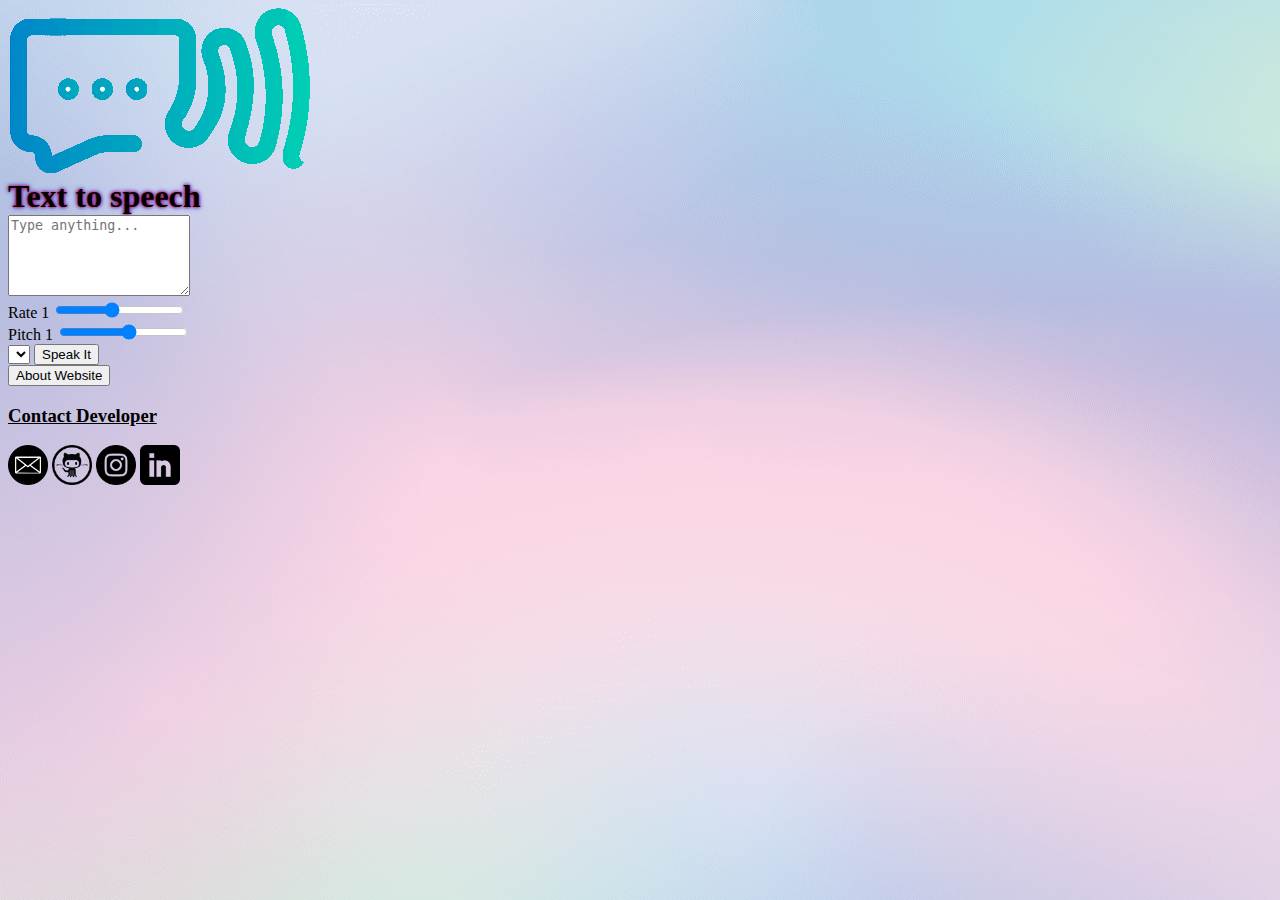
<file: index.html>
<!DOCTYPE html>
<html lang="en">
<head>
    <meta charset="UTF-8">
    <meta http-equiv="X-UA-Compatible" content="IE=edge">
    <meta name="viewport" content="width=device-width, initial-scale=1.0">
    <link href="https://cdn.jsdelivr.net/npm/bootstrap@5.0.0-beta2/dist/css/bootstrap.min.css" rel="stylesheet" integrity="sha384-BmbxuPwQa2lc/FVzBcNJ7UAyJxM6wuqIj61tLrc4wSX0szH/Ev+nYRRuWlolflfl" crossorigin="anonymous">
    <link rel="stylesheet" href="images/style.css">
    <title>Text to Speech</title>
</head>

<body class="text-black">
    <div class="container text-center">
        <img src="images/txttospch.png" alt="text to speech" class="mb-2">
        <div class="texttospeech mb-5">Text to speech</div>
        <div class="row">
            <div class="col-md-6 mx-auto">
                <form class="mb-5">
                    <div class="form-group mb-3">
                        <textarea name="" id="text-input" class="form-control form-control-lg" rows="5" placeholder="Type anything..." spellcheck="false"></textarea>
                    </div>
                    <div class="form-group">
                        
                        <label for="rate" class="form-label">Rate</label>
                        <span id="rate-value" class="badge btn-primary float-end">1</span>
                        <input type="range" id="rate" class="form-range" min="0.25" max="2" value="1" step="0.25">
                    </div>
                    <div class="form-group mb-4">
                        
                        <label for="pitch" class="form-label">Pitch</label>
                        <span id="pitch-value" class="badge btn-primary float-end">1</span>
                        <input type="range" id="pitch" class="form-range"  min="-10" max="10" value="1" step="0.1">
                    </div>
                    <div class="form-group">
                        <select id="voice-select" class="form-select form-control-lg mb-3"></select>
                        <button class="btn btn-light btn-lg btn-block bg-primary text-white">Speak It</button>
                    </div>
                </form>
            </div>
        </div>
    </div>

</body>
<footer class="d-flex  justify-content-between align-items-center mb-4">
   <a href="page1.html" class="text-dark active" role="button" aria-pressed="false"><button class="btn-primary align-content-center m-2" >About Website</button></a>
    <div class="px-2""> 
        <h3 class=""><u>Contact Developer</u> &emsp13;</h3>
        <div class="d-flex justify-content-around">
            <a href="mailto:dishanttayade1@outlook.com" target="_blank"><img id="icon" type="image/gif" src="images/email.png"></a>
            <a href="https://github.com/dishanttayade" target="_blank"><img id="icon" type="image/gif" src="images/github.png"></a>
            <a href="https://www.instagram.com/dishanttayade" target="_blank"><img id="icon" type="image/gif" src="images/instagram.png"></a>
            <a href="https://www.linkedin.com/in/dishant-tayade-302210192/" target="_blank"><img id="icon" type="image/gif" src="images/linkedin.png"></a>
        </div>
    </div>
</footer>


    <script src="https://cdn.jsdelivr.net/npm/bootstrap@5.0.0-beta2/dist/js/bootstrap.bundle.min.js" integrity="sha384-b5kHyXgcpbZJO/tY9Ul7kGkf1S0CWuKcCD38l8YkeH8z8QjE0GmW1gYU5S9FOnJ0" crossorigin="anonymous"></script>
    <script src="https://cdn.jsdelivr.net/npm/@popperjs/core@2.6.0/dist/umd/popper.min.js" integrity="sha384-KsvD1yqQ1/1+IA7gi3P0tyJcT3vR+NdBTt13hSJ2lnve8agRGXTTyNaBYmCR/Nwi" crossorigin="anonymous"></script>
    <script src="https://cdn.jsdelivr.net/npm/bootstrap@5.0.0-beta2/dist/js/bootstrap.min.js" integrity="sha384-nsg8ua9HAw1y0W1btsyWgBklPnCUAFLuTMS2G72MMONqmOymq585AcH49TLBQObG" crossorigin="anonymous"></script>
    <script src="javascript/main.js"></script>
</html>
</file>
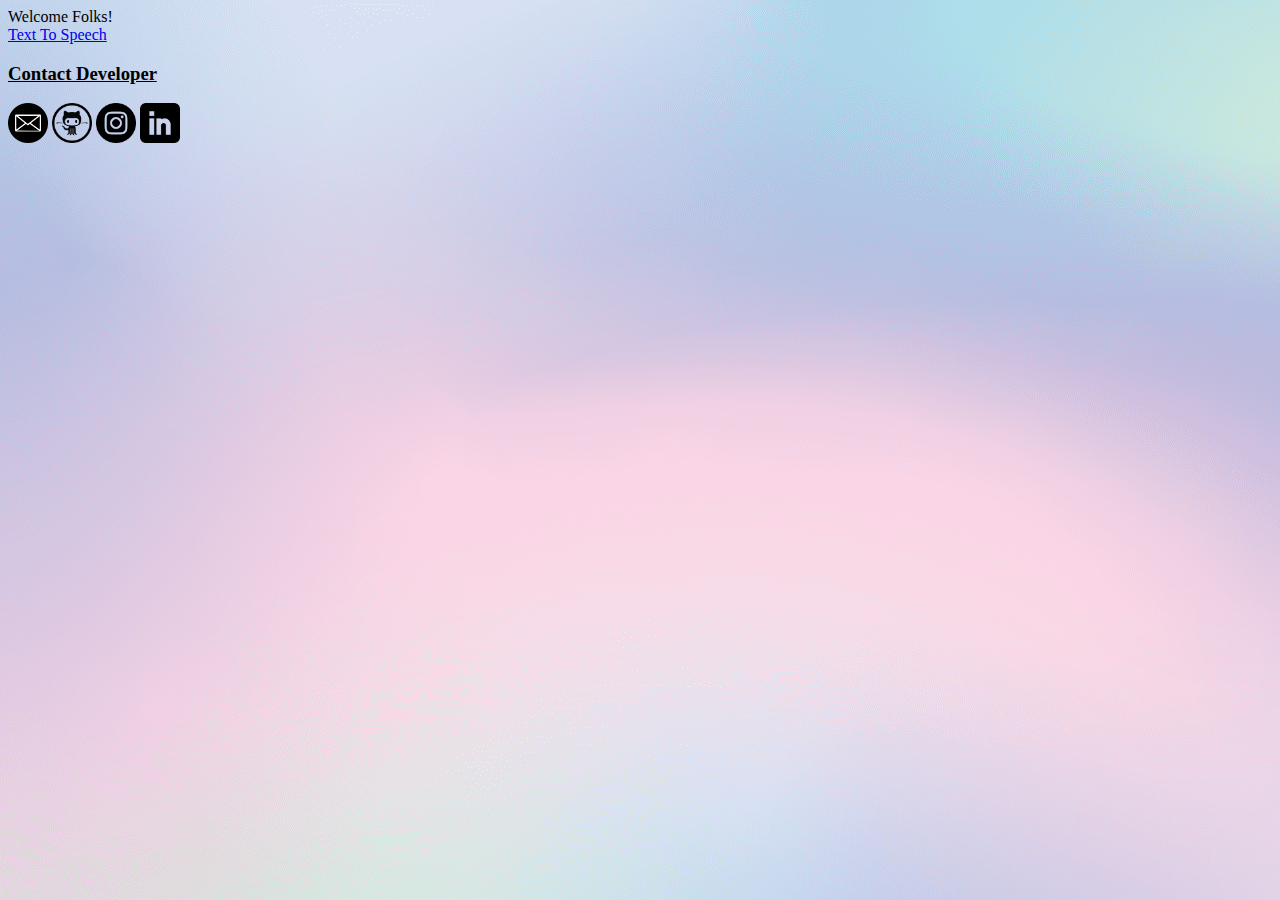
<file: page1.html>
<!DOCTYPE html>
<html lang="en">
<head>
    <meta charset="UTF-8">
    <meta http-equiv="X-UA-Compatible" content="IE=edge">
    <meta name="viewport" content="width=device-width, initial-scale=1.0">
    <link href="https://cdn.jsdelivr.net/npm/bootstrap@5.0.0-beta2/dist/css/bootstrap.min.css" rel="stylesheet" integrity="sha384-BmbxuPwQa2lc/FVzBcNJ7UAyJxM6wuqIj61tLrc4wSX0szH/Ev+nYRRuWlolflfl" crossorigin="anonymous">
    <link rel="stylesheet" href="images/style.css">
    <title>Document</title>
</head>
<body>
   <div class="h1 container text-center mt-3 display-1">Welcome Folks!</div>
    <a class="btn btn-primary" href="index.html">Text To Speech</a>


<br>    
</body>
<footer class="d-flex  justify-content-between align-items-center mb-4">
     <div class="px-2""> 
         <h3 class=""><u>Contact Developer</u> &emsp13;</h3>
         <div class="d-flex justify-content-around">
             <a href="mailto:dishanttayade1@outlook.com" target="_blank"><img id="icon" type="image/gif" src="images/email.png"></a>
             <a href="https://github.com/dishanttayade" target="_blank"><img id="icon" type="image/gif" src="images/github.png"></a>
             <a href="https://www.instagram.com/dishanttayade" target="_blank"><img id="icon" type="image/gif" src="images/instagram.png"></a>
             <a href="https://www.linkedin.com/in/dishant-tayade-302210192/" target="_blank"><img id="icon" type="image/gif" src="images/linkedin.png"></a>
         </div>
     </div>
 </footer>
    <script src="https://cdn.jsdelivr.net/npm/bootstrap@5.0.0-beta2/dist/js/bootstrap.bundle.min.js" integrity="sha384-b5kHyXgcpbZJO/tY9Ul7kGkf1S0CWuKcCD38l8YkeH8z8QjE0GmW1gYU5S9FOnJ0" crossorigin="anonymous"></script>
    <script src="https://cdn.jsdelivr.net/npm/@popperjs/core@2.6.0/dist/umd/popper.min.js" integrity="sha384-KsvD1yqQ1/1+IA7gi3P0tyJcT3vR+NdBTt13hSJ2lnve8agRGXTTyNaBYmCR/Nwi" crossorigin="anonymous"></script>
    <script src="https://cdn.jsdelivr.net/npm/bootstrap@5.0.0-beta2/dist/js/bootstrap.min.js" integrity="sha384-nsg8ua9HAw1y0W1btsyWgBklPnCUAFLuTMS2G72MMONqmOymq585AcH49TLBQObG" crossorigin="anonymous"></script>
</html>
</file>
<file: images/style.css>
body{
    background-image: url(bg.png);
    color: black;
}
.texttospeech{
    font-size: 32px;
    font-weight: bold;
    color: black;
    text-shadow: 0 0 3px #FF0000, 0 0 5px #0000FF;   
}

.form-range{
    opacity: 1;
    filter: brightness(110%);
}

#icon{
    width: 40px;
    height: 40px;
    
}

.slide-in{
    animation: slide-in 0.5s ease forwards;
}

@keyframes slide-in{
    from{
        transform: translateX(100%);
        visibility: visible;
    }
    to{
        transform: translateX(0%);
    }
}
</file>
